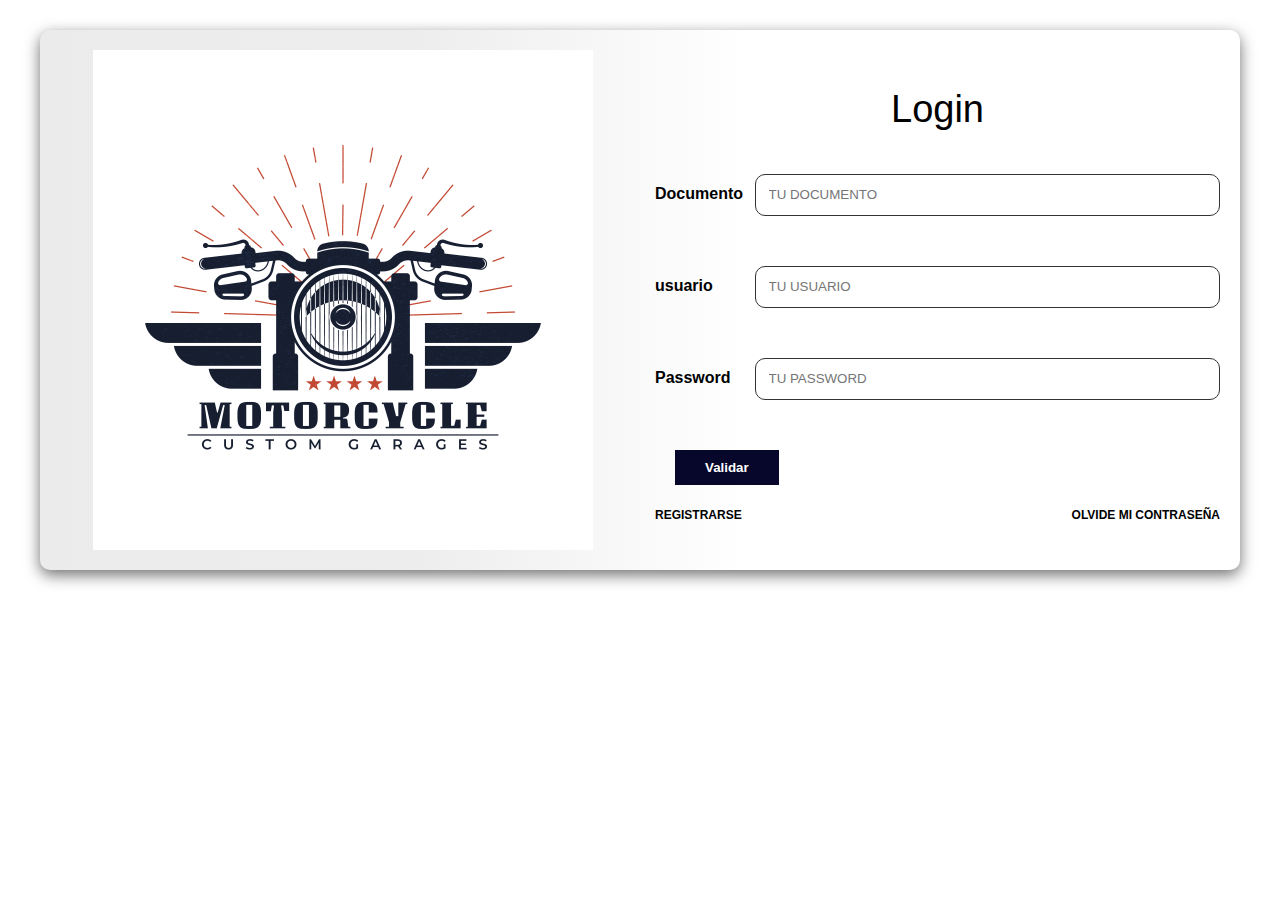
<file: index.html>
<!DOCTYPE html>
<html lang="en">
<head>
    <meta charset="UTF-8">
    <meta http-equiv="X-UA-Compatible" content="IE=edge">
    <meta name="viewport" content="width=device-width, initial-scale=1.0">
    <link rel="stylesheet" href="controller/styles/styles.css">
    <link rel="shortcut icon" href="controller/img/icono.png" type="image/x-icon">
    <title>login</title>
</head>
<body>
 
 <div class=" seccion contenedor contenido-centrado">
   
    <div class=" degradado sombra contenedor-principal">


    <div class="contenedor-img">
         <img class="imagen" src="controller/img/27520215_7323981.jpg" alt="imagen logo">
    </div>
    <form class="formulario"  method="post"  name="form1" action="inicio.php" autocomplete="off" >

            <h1>login</h1>

            <div class="campo">
                <label for="documento">Documento</label>
                <input  oninput="maxlengthNumber(this);" maxlength="10" name="documento" type="number" placeholder="Tu Documento" id="documento" min="1" >
            </div>
            <div class="campo">
                <label for="usuario">usuario</label>
                <input oninput="multipletetx(this);" maxlength="16" name="usuario" type="text" placeholder="Tu usuario"  id="usuario">
            </div>
              
            <div class="campo">
                <label for="telefono">Password</label>
                <input oninput="multipletetx(this);" maxlength="12" name="clave" type="password" placeholder="Tu Password"  id="telefono">
            </div>
              
             

             <input name="validar" type="submit" href="controller/inicio.php" class="boton azul" value="validar" >
             <div class="enlaces">
                <a href="registro.php"> registrarse</a>
                <a href="contraseña.html">olvide mi contraseña</a>
             </div>
            

        </form>

        
    </div>
    </div>
    <script>
        function maxlengthNumber(obj){
            if(obj.value.length > obj.maxLength){
                obj.value = obj.value.slice(0, obj.maxLength);
                alert("Debe ingresar solo el numero de digitos establecidos");

            }
        }
    </script>

    <script>
        function multipletext(e) {
            key=e.keyCode || e.which;

            teclado=String.fromCharCode(key).toLowerCase();

            letras="qwertyuiopasdfghjklñzxcvbnm";

            especiales="8-37-38-46-164-46";

            teclado_especial=false;

            for(var i in especiales){
                if(key==especiales[i]){
                    teclado_especial=true;
                    break;
                }
            }

            if(letras.indexOf(teclado)==-1 && !teclado_especial){
                return false;
                a
            }
        }
    </script>
</body>
</html>
</file>
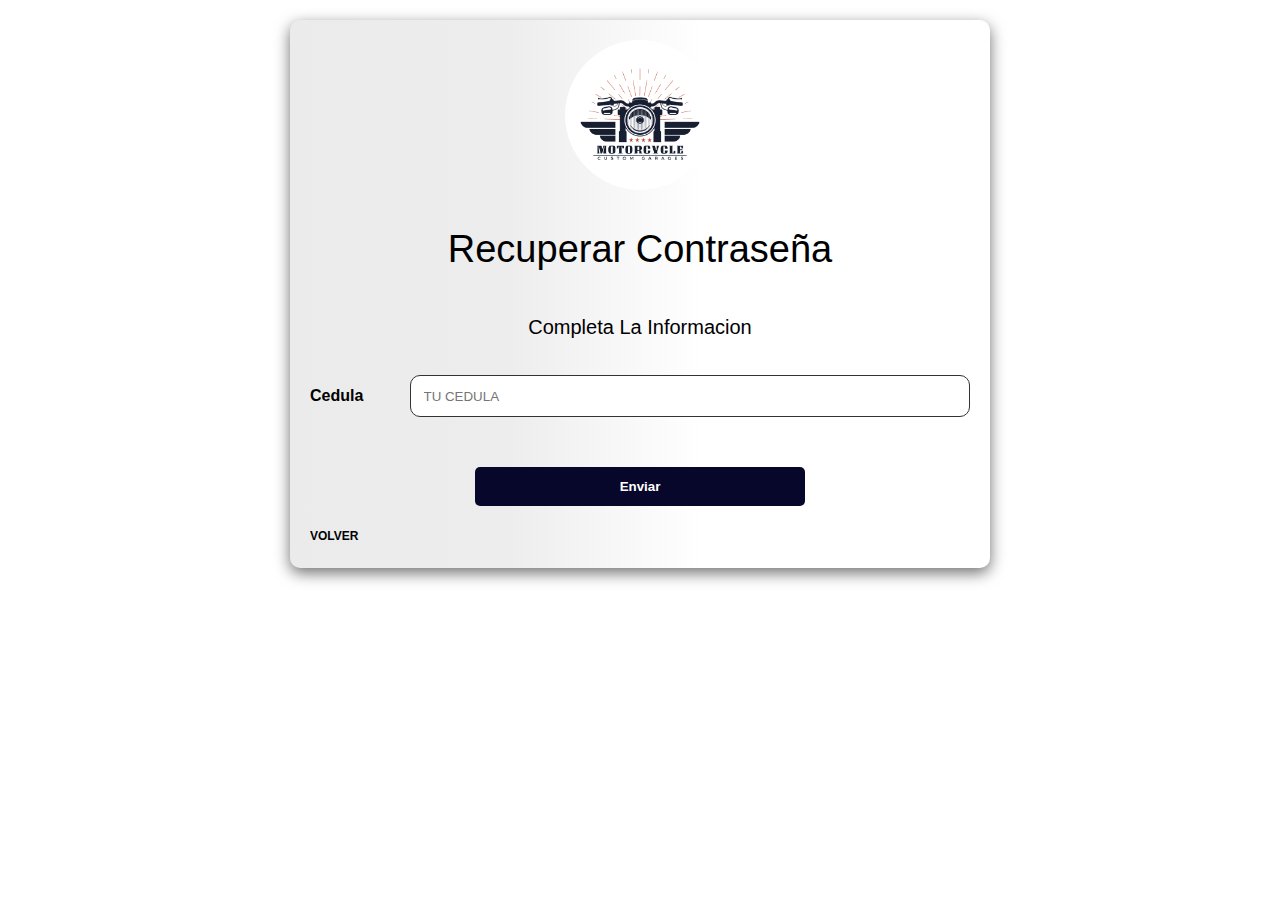
<file: contraseña.html>
<!DOCTYPE html>
<html lang="en">
<head>
    <meta charset="UTF-8">
    <meta http-equiv="X-UA-Compatible" content="IE=edge">
    <meta name="viewport" content="width=device-width, initial-scale=1.0">
    <link rel="shortcut icon" href="controller/img/icono.png" type="image/x-icon">
    <link rel="stylesheet" href="controller/styles/styles.css">
    <title>Olvido de contraseña</title>
</head>
<body  >
 
 <div class=" contenido-centrado">
   
    <div class=" degradado sombra ">


    <div class="contenedor-img registo-img">
         <img class="imagen-registro" src="controller/img/27520215_7323981.jpg" alt="imagen logo">
    </div>
        <form class="formulario" method="POST" autocomplete="off" action="controller/validaciones/correo.php">
            <h1>Recuperar contraseña</h1>
            <p>Completa la informacion</p>
            <div class="campo">
                <label for="documento">Cedula</label>
                <input oninput="multipletext(this);" maxlength="15" type="number" placeholder="Tu Cedula" id="cedula" name="cedula" >
            </div>
            
              
            

             <input class="boton azul registro-btn" type="submit" value="enviar" name="enviar">
             <div class="enlaces">
                <a href="index.html"> volver</a>
                
             </div>
            

        </form>

        
    </div>
    </div>
    <script>
        function multipletext(e) {
            key=e.keyCode || e.which;

            teclado=String.fromCharCode(key).toLowerCase();

            letras="qwertyuiopasdfghjklñzxcvbnm";

            especiales="8-37-38-46-164-46";

            teclado_especial=false;

            for(var i in especiales){
                if(key==especiales[i]){
                    teclado_especial=true;
					alert("Debe ingresar solo el formato solicitado");
                    break;
                }
            }

            if(letras.indexOf(teclado)==-1 && !teclado_especial){
                return false;
                a
				alert("Debe ingresar solo el formato solicitado");
            }
        }
    </script>
</body>
</html>
</file>
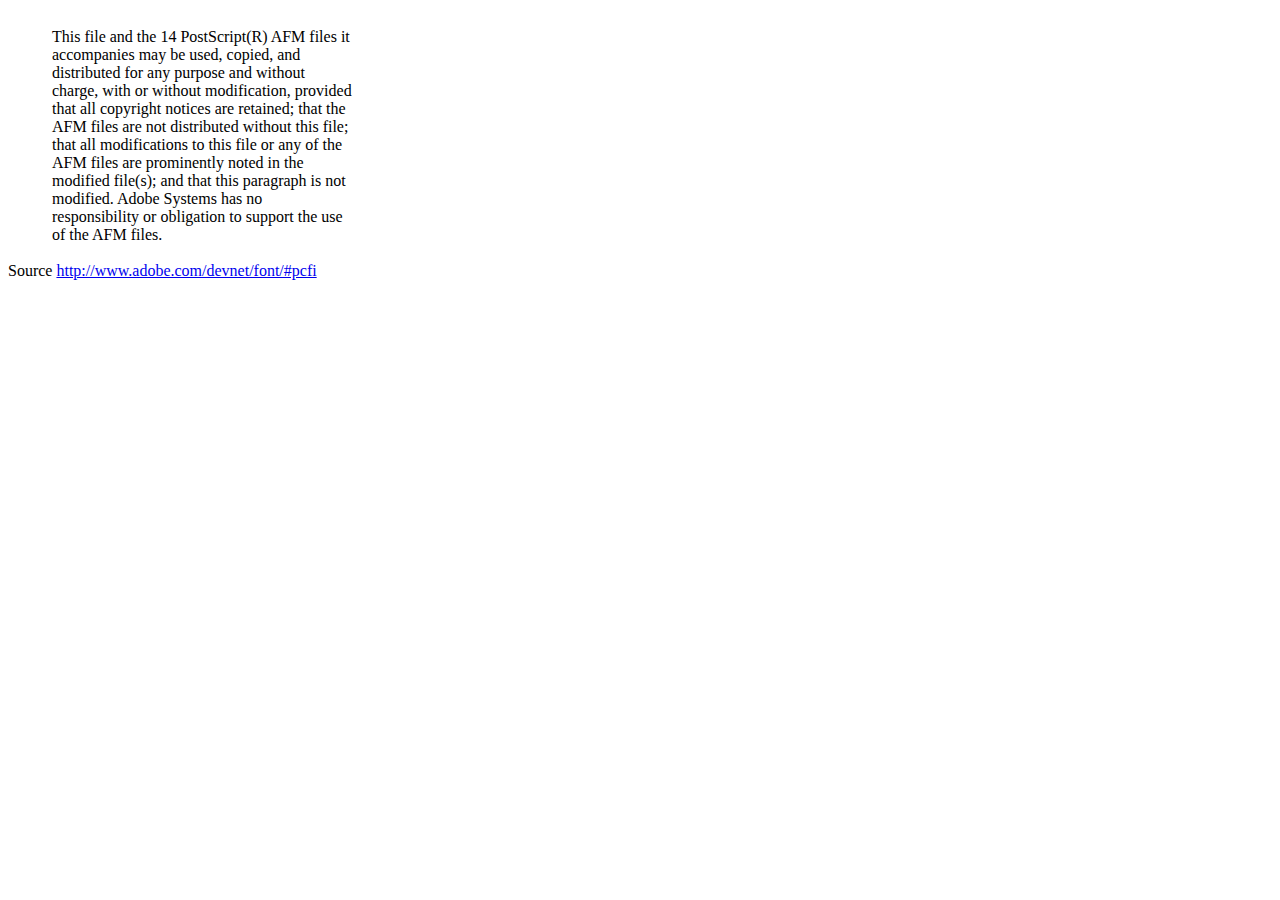
<file: librerias/dompdf/lib/fonts/mustRead.html>
<html>
	<head>
		<meta http-equiv="content-type" content="text/html;charset=iso-8859-1">
		<meta name="generator" content="Adobe GoLive 4">
		<title>Core 14 AFM Files - ReadMe</title>
	</head>
	<body bgcolor="white">
		<font color="white">or</font>
		<table border="0" cellpadding="0" cellspacing="2">
			<tr>
				<td width="40"></td>
				<td width="300">This file and the 14 PostScript(R) AFM files it accompanies may be used, copied, and distributed for any purpose and without charge, with or without modification, provided that all copyright notices are retained; that the AFM files are not distributed without this file; that all modifications to this file or any of the AFM files are prominently noted in the modified file(s); and that this paragraph is not modified. Adobe Systems has no responsibility or obligation to support the use of the AFM files. <font color="white">Col</font></td>
			</tr>
		</table>
		<p>Source <a href="http://www.adobe.com/devnet/font/#pcfi">http://www.adobe.com/devnet/font/#pcfi</a></p>
</body>
</html>
</file>
<file: controller/styles/styles.css>
:root{
    --fuente_principal: 'Lato', sans-serif;

--telefono: 480px;
--tablet: 768px;
--desktop: 1024px;

--negro: #000000;
--amarillo: #E08709;;
--verde: #71B100;
--blanco: #FFFFFF;
--gris: #e1e1e1;
--grisOscuro: #333333;

--separacion: 5rem;



--delgada: 300;
--regular : 400;
--bold: 700;
--black: 900;
}

/* utilidades*/
.seccion {
    margin-top: 5rem / 2;
    margin-bottom: 5rem / 2;
}
.contenido-centrado {
    max-width: 70rem;
    margin: 2rem auto 2rem auto;
    

}

.alinear-derecha {
    display: flex;
    justify-content: flex-end;
}

html {
    font-size: 62.5%;
    box-sizing: border-box;
}
*, *:before, *:after {
    box-sizing: inherit;
}
body {
    font-family: var(--fuente_principal);
    font-size: 1.6rem;
    line-height: 1.8;
    margin: 0;
}
p {
    color:var( --negro);
    font-size: 2rem;
}
.contenedor {
    width: 95%;
    max-width: 120rem;
    margin: 0 auto;
}

a {
    text-decoration: none;
}

img,
picture {
    width: 100%;
    display: block;
}

h1, h2, h3 {
    font-family: var(--fuente_principal);
    margin: var(--separacion / 2 0);
    font-weight: 300;
    text-align: center;
    
}
.degradados{
    background: rgba(237,237,237,1);
   background: -moz-linear-gradient(top, rgba(237,237,237,1) 0%, rgba(237,237,237,1) 1%, rgba(246,246,246,1) 53%, rgba(255,255,255,1) 86%, rgba(255,255,255,1) 100%);
   background: -webkit-gradient(left top, left bottom, color-stop(0%, rgba(237,237,237,1)), color-stop(1%, rgba(237,237,237,1)), color-stop(53%, rgba(246,246,246,1)), color-stop(86%, rgba(255,255,255,1)), color-stop(100%, rgba(255,255,255,1)));
   background: -webkit-linear-gradient(top, rgba(237,237,237,1) 0%, rgba(237,237,237,1) 1%, rgba(246,246,246,1) 53%, rgba(255,255,255,1) 86%, rgba(255,255,255,1) 100%);
   background: -o-linear-gradient(top, rgba(237,237,237,1) 0%, rgba(237,237,237,1) 1%, rgba(246,246,246,1) 53%, rgba(255,255,255,1) 86%, rgba(255,255,255,1) 100%);
   background: -ms-linear-gradient(top, rgba(237,237,237,1) 0%, rgba(237,237,237,1) 1%, rgba(246,246,246,1) 53%, rgba(255,255,255,1) 86%, rgba(255,255,255,1) 100%);
   background: linear-gradient(to bottom, rgba(237,237,237,1) 0%, rgba(237,237,237,1) 1%, rgba(246,246,246,1) 53%, rgba(255,255,255,1) 86%, rgba(255,255,255,1) 100%);
   filter: progid:DXImageTransform.Microsoft.gradient( startColorstr='#ededed', endColorstr='#ffffff', GradientType=0 );
   }
.degradado{
 background: rgba(237,237,237,1);
background: -moz-linear-gradient(top, rgba(237,237,237,1) 0%, rgba(237,237,237,1) 1%, rgba(246,246,246,1) 53%, rgba(255,255,255,1) 86%, rgba(255,255,255,1) 100%);
background: -webkit-gradient(left top, left bottom, color-stop(0%, rgba(237,237,237,1)), color-stop(1%, rgba(237,237,237,1)), color-stop(53%, rgba(246,246,246,1)), color-stop(86%, rgba(255,255,255,1)), color-stop(100%, rgba(255,255,255,1)));
background: -webkit-linear-gradient(top, rgba(237,237,237,1) 0%, rgba(237,237,237,1) 1%, rgba(246,246,246,1) 53%, rgba(255,255,255,1) 86%, rgba(255,255,255,1) 100%);
background: -o-linear-gradient(top, rgba(237,237,237,1) 0%, rgba(237,237,237,1) 1%, rgba(246,246,246,1) 53%, rgba(255,255,255,1) 86%, rgba(255,255,255,1) 100%);
background: -ms-linear-gradient(top, rgba(237,237,237,1) 0%, rgba(237,237,237,1) 1%, rgba(246,246,246,1) 53%, rgba(255,255,255,1) 86%, rgba(255,255,255,1) 100%);
background: linear-gradient(to bottom, rgba(237,237,237,1) 0%, rgba(237,237,237,1) 1%, rgba(246,246,246,1) 53%, rgba(255,255,255,1) 86%, rgba(255,255,255,1) 100%);
filter: progid:DXImageTransform.Microsoft.gradient( startColorstr='#ededed', endColorstr='#ffffff', GradientType=0 );
}
@media (min-width: 850px) {
    .degradado{
        background: rgba(235,235,235,1);
        background: -moz-linear-gradient(left, rgba(235,235,235,1) 0%, rgba(237,237,237,1) 31%, rgba(255,255,255,1) 59%, rgba(255,255,255,1) 64%, rgba(255,255,255,1) 100%);
        background: -webkit-gradient(left top, right top, color-stop(0%, rgba(235,235,235,1)), color-stop(31%, rgba(237,237,237,1)), color-stop(59%, rgba(255,255,255,1)), color-stop(64%, rgba(255,255,255,1)), color-stop(100%, rgba(255,255,255,1)));
        background: -webkit-linear-gradient(left, rgba(235,235,235,1) 0%, rgba(237,237,237,1) 31%, rgba(255,255,255,1) 59%, rgba(255,255,255,1) 64%, rgba(255,255,255,1) 100%);
        background: -o-linear-gradient(left, rgba(235,235,235,1) 0%, rgba(237,237,237,1) 31%, rgba(255,255,255,1) 59%, rgba(255,255,255,1) 64%, rgba(255,255,255,1) 100%);
        background: -ms-linear-gradient(left, rgba(235,235,235,1) 0%, rgba(237,237,237,1) 31%, rgba(255,255,255,1) 59%, rgba(255,255,255,1) 64%, rgba(255,255,255,1) 100%);
        background: linear-gradient(to right, rgba(235,235,235,1) 0%, rgba(237,237,237,1) 31%, rgba(255,255,255,1) 59%, rgba(255,255,255,1) 64%, rgba(255,255,255,1) 100%);
        filter: progid:DXImageTransform.Microsoft.gradient( startColorstr='#ebebeb', endColorstr='#ffffff', GradientType=1 )
        }
}

.sombra{
    box-shadow: 0px 5px 15px 0px rgba(112,112,112,1);
    background-color: var(--blanco);
    padding: 2rem;
    border-radius: 1rem;


}
h1 {
    font-size: 3.8rem;
    text-transform: capitalize;
    
}
h2 {
    font-size: 3.4rem;
}
h3 {
    font-size: 3rem;
}
h4 {
    font-size: 2.6rem;
}
p{
    font-size: 2rem;
    
}
 .boton {
    
    color:var(--blanco);
    font-weight: var(--bold);
    text-decoration: none;
    padding: 1rem 3rem;
    text-align: center;
    margin-top: var(5rem / 2);
    
    border: none;
    
    margin-left: 2rem;
    text-transform: capitalize;

}
.azul{
    background-color: rgb(7, 7, 44);
}

input:hover {
    cursor: pointer;
}



/*formulario login */



.formulario p{
    text-align: center;
    text-transform: capitalize;
   
}
.contenedor h1{
    margin-bottom: 0;
}
.contenedor-principal {
 margin-top: 3rem;
  display: grid;
  grid-template-areas: 1fr 1fr;
  column-gap: 2rem;

  
}
.imagen{
    width: 30rem;
    margin: auto;
    
}
.campo input{
    flex: .7;
    border: 1px solid var(--grisOscuro);
    padding: calc(5rem / 4);
    border-radius: 10px;
    
}

@media (min-width: 850px) {
    .contenedor-principal{
        display: grid;
        grid-template-columns: 1fr 1fr;
        column-gap: 3rem;
      
        
      }
      .campo input{
        flex: 1;
      }

      .imagen{
        width: 50rem;
}

}
.formulario{
    width: 100%;
}
.campo{
    margin-top: 3rem;
    display: flex;
    margin-bottom: 5rem;
    align-items: center;
}
.campo label{
    flex: 0 0 10rem;
    font-weight: bold;

}

.enlaces{
    display: flex;
    justify-content: space-between;

    
}
.enlaces a {
    margin-top: 2rem;
    color: #000000;
    text-transform: uppercase;
    font-weight: 700;
    font-size: 1.2rem;

    

}

/*registro*/
.formulario-registro{
    width: 70%;

}
.degradados h1{
    font-size: 3.5rem;
    margin-top: 0;
    font-weight: 700;
    margin-bottom: 1rem;
    color:rgb(7, 7, 44);
}
.registro p{
    margin-top: 0;
    text-align: center;
    color:rgb(7, 7, 44);
    font-weight: 700;
    
}
.campo-registro{
    
    margin-top: 1rem;
    align-items: center;
}

.campo-registro input{
    width: 100%;
    padding: 1rem;
    
}
input::placeholder{
    text-transform: uppercase;
}

.campo-registro label   {
    flex: 0 0 10rem;
    font-weight: bold;
    display: block;
    text-transform: capitalize;
}

.imagen-registro{
   width: 15rem;
   margin: 0 auto;
   border-radius:50%;
}
.registro select{
    display: block;
     margin-bottom: 2rem;
     padding: 1rem;
     width: 100%;
    
     text-transform: uppercase;
     
}
.registro-btn{
    display: block;
    width: 50%;
    margin: 0 auto;
    padding: 1.2rem;
    border-radius: .5rem;
}

/*index.php admin*/

.inicio{
  background-image: url(../img/motos.jpg);
  background-repeat: no-repeat;
  background-size: cover;
  background-position: center center;
  min-height: 50rem;
}

.inicio h1{
    margin: 0;
    text-align: left;
    color: var(--blanco);
    font-weight: var(--bold);
    line-height: 2;
    max-width: 60rem
}
.header{
    padding: 1rem 0 3rem 0;
    background-color: var(--grisOscuro);
}
.contenido-header{
    min-height: 50rem;
    display: flex;
    flex-direction: column;
    justify-content: space-between;
}

.derecha{
    display: flex;
    flex-direction: column;
    align-items: center;

}

@media (min-width: 768) {
   .derecha{
    align-items: flex-end;
}
}

.barra{
    display: flex;
    flex-direction: column;
    align-items: center;
    padding-top: 3rem;
}

@media (min-width: 768px) {
  .barra{
    flex-direction: row;
    justify-content: space-between;
    align-items: flex-end;
  }
}

.navegacion{
    visibility: hidden;
    opacity: 0;
    height: 0;
    transition: visibility .3s ease-in-out, opacity .5s linear, height .5s linear; 
  
}
@media (min-width: 768px) {
   .navegacion{
    display: flex;
    align-items: center;
    opacity: 1;
    visibility: visible;
   } 
}

.navegacion a{
    color: var(--blanco);
    text-decoration: none;
    font-size: 2.2rem;
    display: block;
    text-align: center;
}

@media (min-width: 768px) {
   .navegacion a{
    margin-right: 2rem;
    font-size: 1.8rem;
   }

   .navegacion a:last-of-type{
    margin-right: 0;
   }
   .navegacion a:hover{
    color:var(--verde)
   }
}
@media (min-width: 768px) {
    .mobile-menu{
        display: none;
    }
    img{
        width: 5rem;
    }

    
}

.mostrar{
    visibility: visible;
    opacity: 1;
    width: auto;
}
</file>
